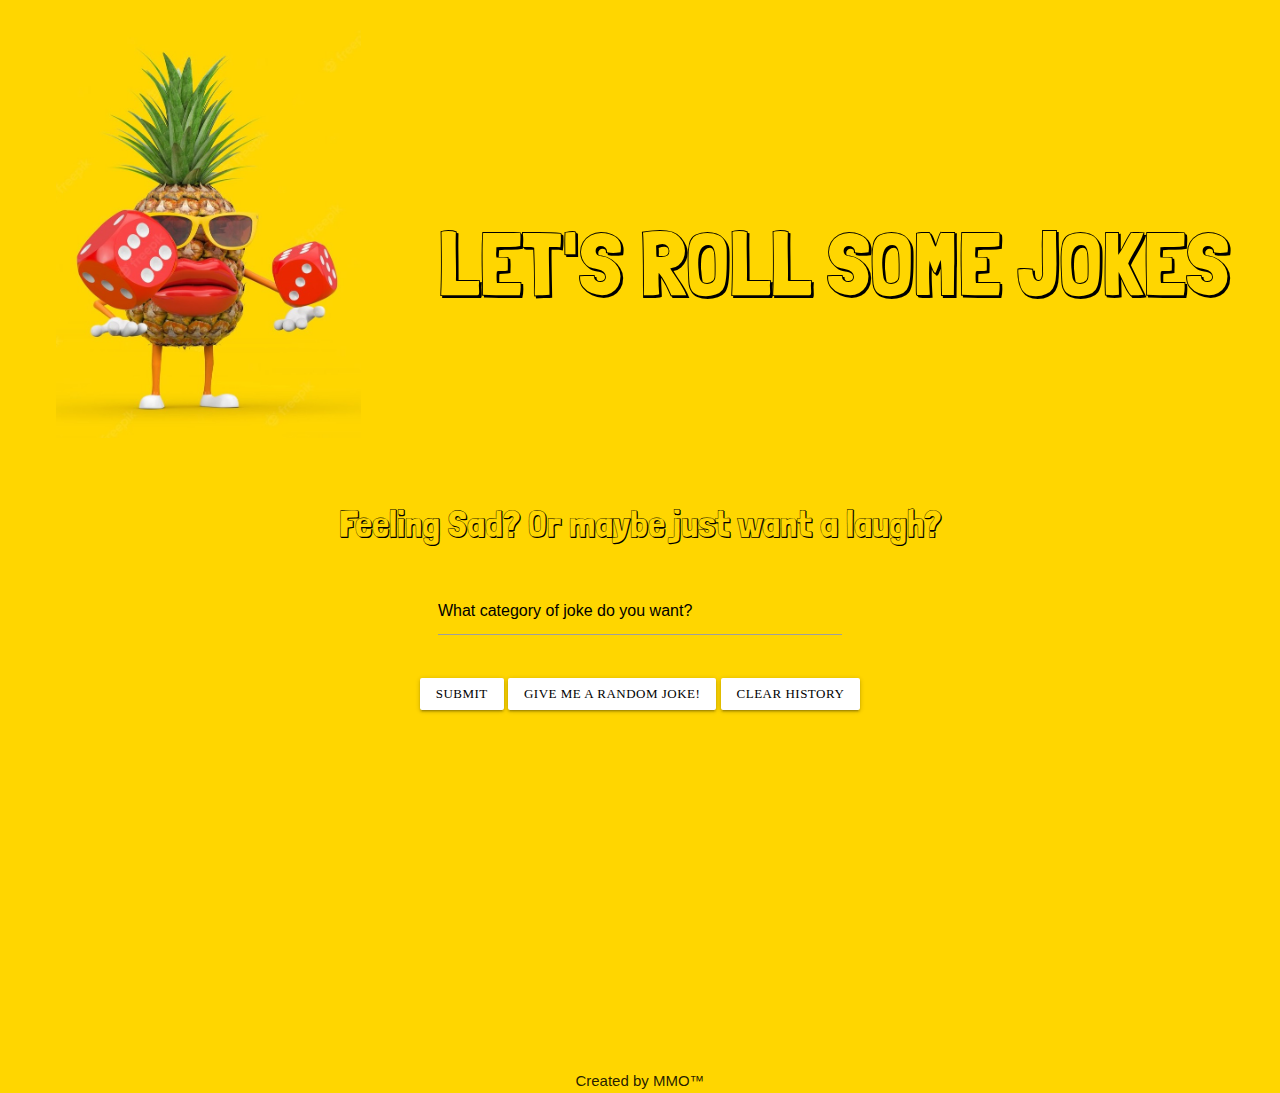
<file: index.html>
<!DOCTYPE html>
<html lang="en">

<head>
    <meta charset="UTF-8">
    <meta http-equiv="X-UA-Compatible" content="IE=edge">
    <meta name="viewport" content="width=device-width, initial-scale=1.0">
    <link rel="stylesheet" href="https://cdnjs.cloudflare.com/ajax/libs/materialize/1.0.0/css/materialize.min.css">
    <link rel="stylesheet" href="assets/style.css">
    <link href="https://fonts.googleapis.com/css2?family=Londrina+Shadow&display=swap" rel="stylesheet">
    <title>Random Jokes!</title>
</head>

<body class="body">
    <header>
        <div class="row">
            <div class="col s4  left-align">
                <img src="assets/background-crp.jpg" alt="Responsive Image" class="image-main">
            </div>
            <div class="col s8 left-align valign-wrapper">
                <h1 style=font-size:7vw; class="textTitle">LET'S ROLL SOME JOKES</h1>
            </div>
        </div>
    </header>

    <main>
        <div class="search-container">
            <h4 style=font-size:3vw; class="center-align textTitle">Feeling Sad? Or maybe just want a laugh?</h4>
            <form class="center-align">
                <div class="row" id="searchField">
                    <div class="input-field col s4 offset-s4">
                        <input placeholder="What category of joke do you want?" id="search-joke-input" type="text" />
                    </div>
                </div>
                <a id="submit" class="waves-effect waves-light btn-small button">Submit</a>
                <a id="jokeGenLink" class="waves-effect waves-light btn-small button">Give me a random
                    joke!</a>
                <a id="clear" class="waves-effect waves-light btn-small button">Clear History</a>
                <div id="search-history"></div>
            </form>
        </div>
        </div>
        <div class="jokeContainer">
            <div id="joke-item" class="divText"></div>
            <div id="gif-image" class="divText"></div>
        </div>
    </main>

    <footer>
        <div class="center-align container">
            Created by MMO™
        </div>
    </footer>

    <script src="https://cdn.jsdelivr.net/npm/jquery@3.5.1/dist/jquery.slim.min.js"
        integrity="sha384-DfXdz2htPH0lsSSs5nCTpuj/zy4C+OGpamoFVy38MVBnE+IbbVYUew+OrCXaRkfj"
        crossorigin="anonymous"></script>
    <script src="https://cdn.jsdelivr.net/npm/bootstrap@4.6.1/dist/js/bootstrap.bundle.min.js"
        integrity="sha384-fQybjgWLrvvRgtW6bFlB7jaZrFsaBXjsOMm/tB9LTS58ONXgqbR9W8oWht/amnpF"
        crossorigin="anonymous"></script>
    <script src="./assets/js/script.js"></script>
    <script src="https://ajax.googleapis.com/ajax/libs/jquery/3.5.1/jquery.min.js"></script>

</body>

</html>
</file>
<file: assets/style.css>
* {
    margin: 0;
}

body {
    background: #FFD600;
}

.image-main {
    width: 100%;
    max-width: 350px;
    height: auto;
    padding-left: 3rem;
}

.row .col.s8 {
    height: 50vh;
}

.button {
    background-color: white;
    color: black;
    font-family: 'Franklin Gothic Medium';
}

::placeholder {
    color: black;
}

#searchField {
    display: flexbox;
    justify-content: center;
}

.jokeContainer {
    display: flex;
    justify-content: center;
    padding: 150px;
}

.divText {
    font-family:'Lucida Sans', 'Lucida Sans Regular', 'Lucida Grande', 'Lucida Sans Unicode', Geneva, Verdana, sans-serif ;
    font-size: 30px;
    padding: 30px;
}

.textTitle {
    font-family: 'Londrina Shadow', cursive;
    color: black;
}

.results-title {
    margin-top: 4rem;
}

.row .col {
    width: 50%;
    margin-top: 2rem;
}

.gif-image {
    width: 50%;
}

.joke {
    padding-left: 60px;
    font-family: 'Franklin Gothic Medium', 'Arial Narrow', Arial, sans-serif
}


@media screen and (max-width: 640px) {
    body {
        min-width: 640px;
        position: absolute;
    }

}
</file>
